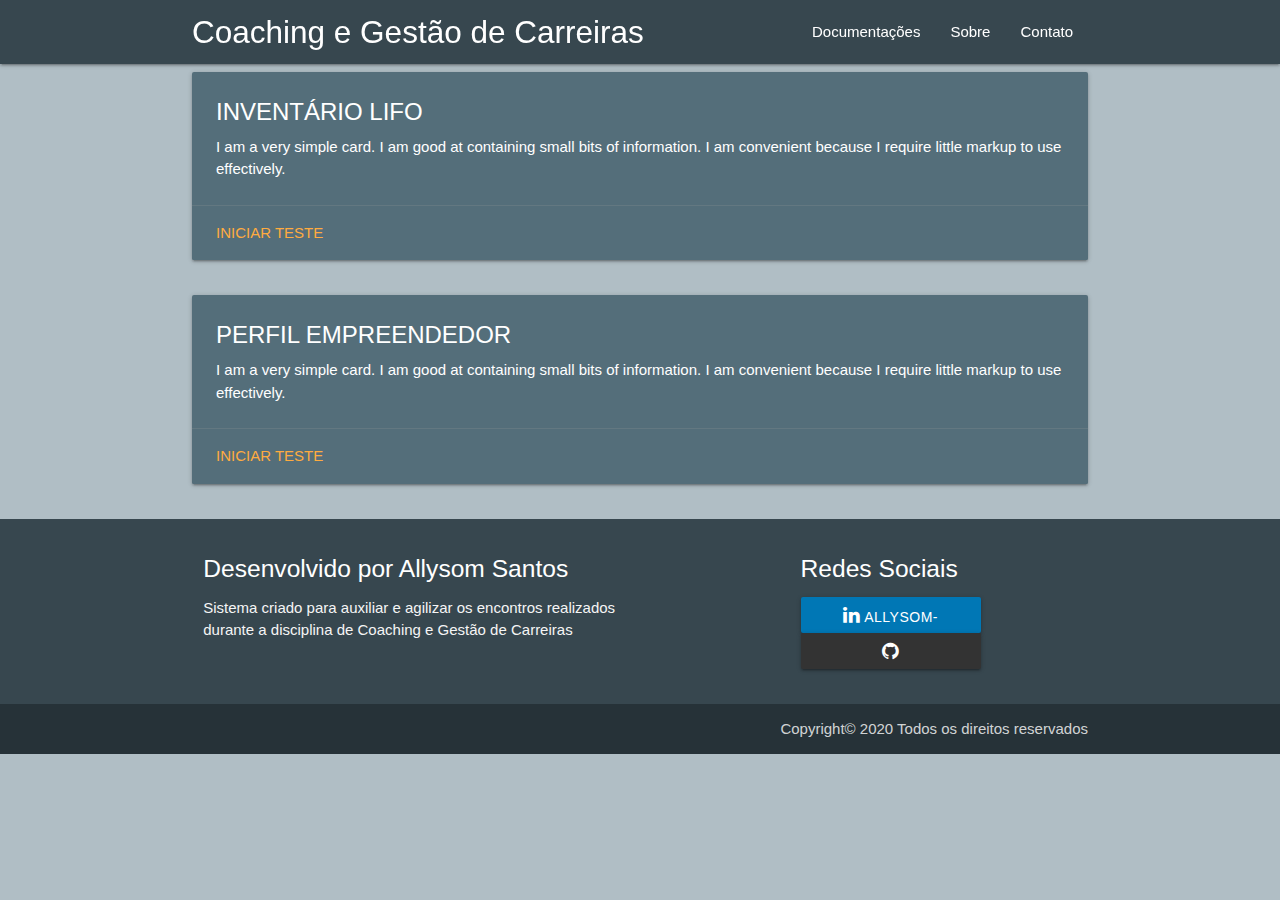
<file: index.html>
<!DOCTYPE html>
<html lang="pt-br">

<head>
  <meta charset="UTF-8">
  <meta name="viewport" content="width=device-width, initial-scale=1.0">
  <title>Coaching e Gestão de Carreira</title>

  <link rel="stylesheet" href="css/style.css">
  <link rel="stylesheet" href="materialize/css/materialize.css">
  <link rel="stylesheet" href="font-awesome-4.7.0/css/font-awesome.css">
  <script src="js/script.js"></script>
  <script src="materialize/js/materialize.js"></script>
</head>

<body>
  <!-- MENU -->

  <div class="navbar-fixed">
    <nav>
      <div class="nav-wrapper container">
        <a href="#" class="brand-logo">Coaching e Gestão de Carreiras</a>
        <ul id="nav-mobile" class="right hide-on-med-and-down">
          <li><a href="sass.html">Documentações</a></li>
          <li><a href="badges.html">Sobre</a></li>
          <li><a href="collapsible.html">Contato</a></li>
        </ul>
      </div>
    </nav>
  </div>
  </div>
  <!-- MENU -->

  <!-- TESTES -->
  <!-- INVENTÁRIO LIFO -->

  <div class="row">
    <div class="container">
      <div class="card blue-grey darken-1 hoverable ">
        <div class="card-content white-text">
          <span class="card-title">INVENTÁRIO LIFO</span>
          <p>I am a very simple card. I am good at containing small bits of information.
            I am convenient because I require little markup to use effectively.</p>
        </div>
        <div class="card-action">
          <a href="#">Iniciar teste</a>
        </div>
      </div>
    </div>
  </div>
  <!-- INVENTÁRIO LIFO -->

  <!-- PERFIL EMPREENDEDOR -->
  <div class="row">
    <div class="container ">
      <div class="card blue-grey darken-1 hoverable">
        <div class="card-content white-text">
          <span class="card-title">PERFIL EMPREENDEDOR</span>
          <p>I am a very simple card. I am good at containing small bits of information.
            I am convenient because I require little markup to use effectively.</p>
        </div>
        <div class="card-action">
          <a href="#">Iniciar teste</a>
        </div>
      </div>
    </div>
  </div>

  <!-- PERFIL EMPREENDEDOR -->
  <!-- TESTES -->




  <!-- FOOTER -->

  <footer class="page-footer">
    <div class="container">
      <div class="row">
        <div class="col l6 s12">
          <h5 class="white-text">Desenvolvido por Allysom Santos</h5>
          <p class="grey-text text-lighten-4">Sistema criado para auxiliar e agilizar os encontros
            realizados durante a disciplina de Coaching e Gestão de Carreiras
          </p>
        </div>
        <div class="col l4 offset-l2 s12">
          <h5 class="white-text">Redes Sociais</h5>
          <ul>
            <li><a href="https://www.linkedin.com/in/allysom-santos/" target="_blank"
                class="waves-effect waves-light btn social linkedin">
                <i class="fa fa-linkedin"></i> allysom-santos</a></li>


            <li><a href="https://github.com/allysomsantos/" target="_blank"
                class="waves-effect waves-light btn social github">
                <i class="fa fa-github"></i> allysomsantos</a></li>


            </li>
          </ul>
        </div>
      </div>
    </div>
    <div class="footer-copyright">
      <div class="container right-align">
        Copyright© 2020 Todos os direitos reservados
      </div>
    </div>
  </footer>
  <!-- FOOTER -->
</body>

</html>
</file>
<file: css/style.css>
body{
  background-color: #b0bec5;
}

nav{
  background-color: #37474f !important;
}

.page-footer{
  background-color: #37474f !important;
}
.footer-copyright{
  background-color: #263238 !important;
}

.github{
  width: 180px !important;
  background-color: #333 !important;
}

.linkedin{
  width: 180px !important;
  background-color: #0077b5 !important;
}
</file>
